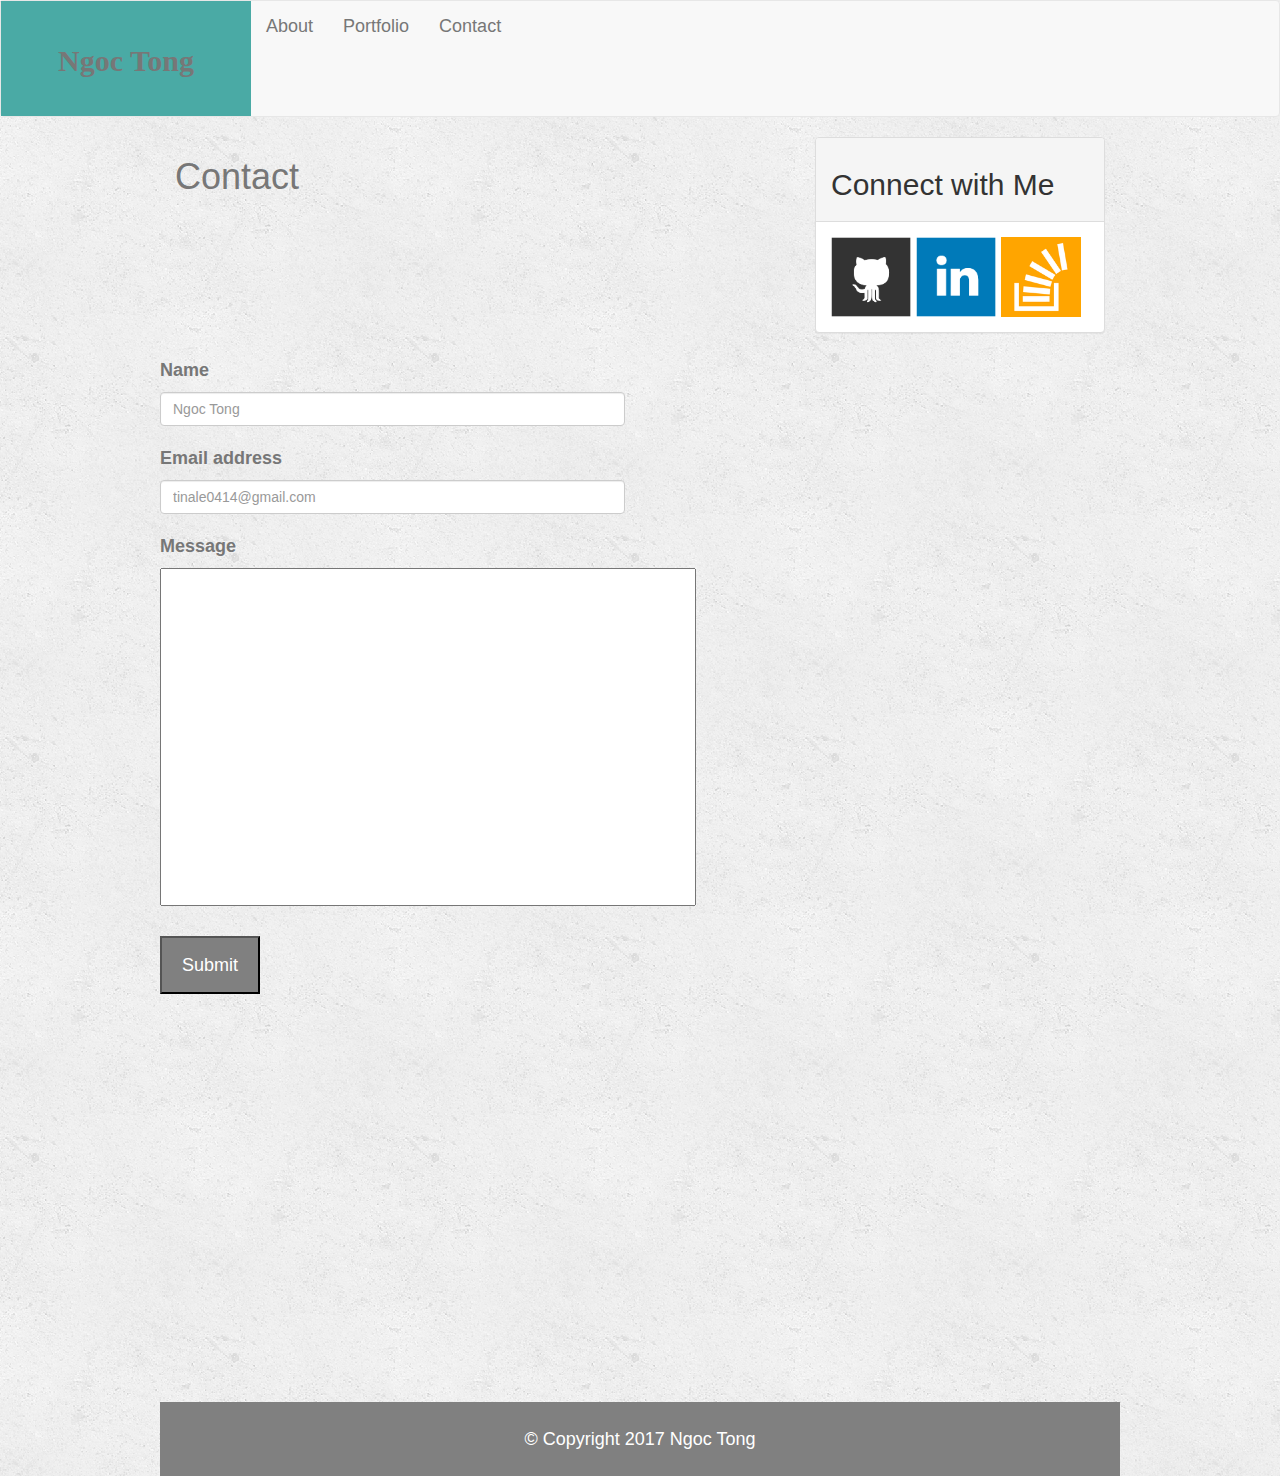
<file: contact.html>
<!DOCTYPE html>
<html>
<head>
	<title>Portfolio-About</title>
	<meta charset="UTF-8">
	<meta name="viewport" content="width=device-width, initial-scale=1">
	
	<link rel="stylesheet" href="https://maxcdn.bootstrapcdn.com/bootstrap/3.3.7/css/bootstrap.min.css" integrity="sha384-BVYiiSIFeK1dGmJRAkycuHAHRg32OmUcww7on3RYdg4Va+PmSTsz/K68vbdEjh4u" crossorigin="anonymous">
	
	<link rel="stylesheet" type="text/css" href="styles.css">
</head>	
<body>

	<nav class="navbar navbar-default">
  		<div class="container-fluid">
    		<div class="navbar-header">
      			<a class="navbar-brand" href="#">Ngoc Tong</a>
    		</div>
    	<ul class="nav navbar-nav">
      		<li><a href="#">About</a></li>
      		<li><a href="#">Portfolio</a></li>
      		<li><a href="#">Contact</a></li>
    	</ul>
  		</div>
	</nav>

	<div class="container">
		<div class="row">
			<div class="col-md-8">
				<h1>Contact</h1>
				<br>
				<hr>
			</div>

			<div class="col-md-4">
				<div class="panel panel-default">
	  				
	  				<div class="panel-heading">
	  				<h2>Connect with Me</h2>
	  				</div>
	  				
	  				<div class="panel-body">
		  				<img src="images/github-128.png" alt="GitHub" width="80" height="80">
		  				<img src="images/linkedin-128.png" alt="LinkedIn" width="80" height="80">
	        			<img src="images/stackoverflow-128.png" alt="Stack Overflow" width="80" height="80">	
        			</div>
				
				</div>
			</div>

		<div class="row">
			<div class="col-md-2">
				<form>
					  <div class="form-group">
					    <label for="name">Name</label>
					    <input type="name" class="form-control" id="Name" placeholder="Ngoc Tong">
					  </div>

					  <div class="form-group">
					    <label for="exampleInputEmail1">Email address</label>
					    <input type="email" class="form-control" id="exampleInputEmail1" placeholder="tinale0414@gmail.com">
					  </div>
					  
					  <div class="form-group1">
					    <label for="message">Message</label>
					    <input type="message" class="form-control1" id="message" placeholder="">
					   </div>
					  
					  <button type="submit" class="buttom">Submit</button>
				</form>	
			
			</div>	
		</div>

	<br><br>

	<div class="footer-copyright">
        <div class="container-fluid">
            © Copyright 2017 Ngoc Tong
        </div>
    </div>
      
</body>
</html>
</file>
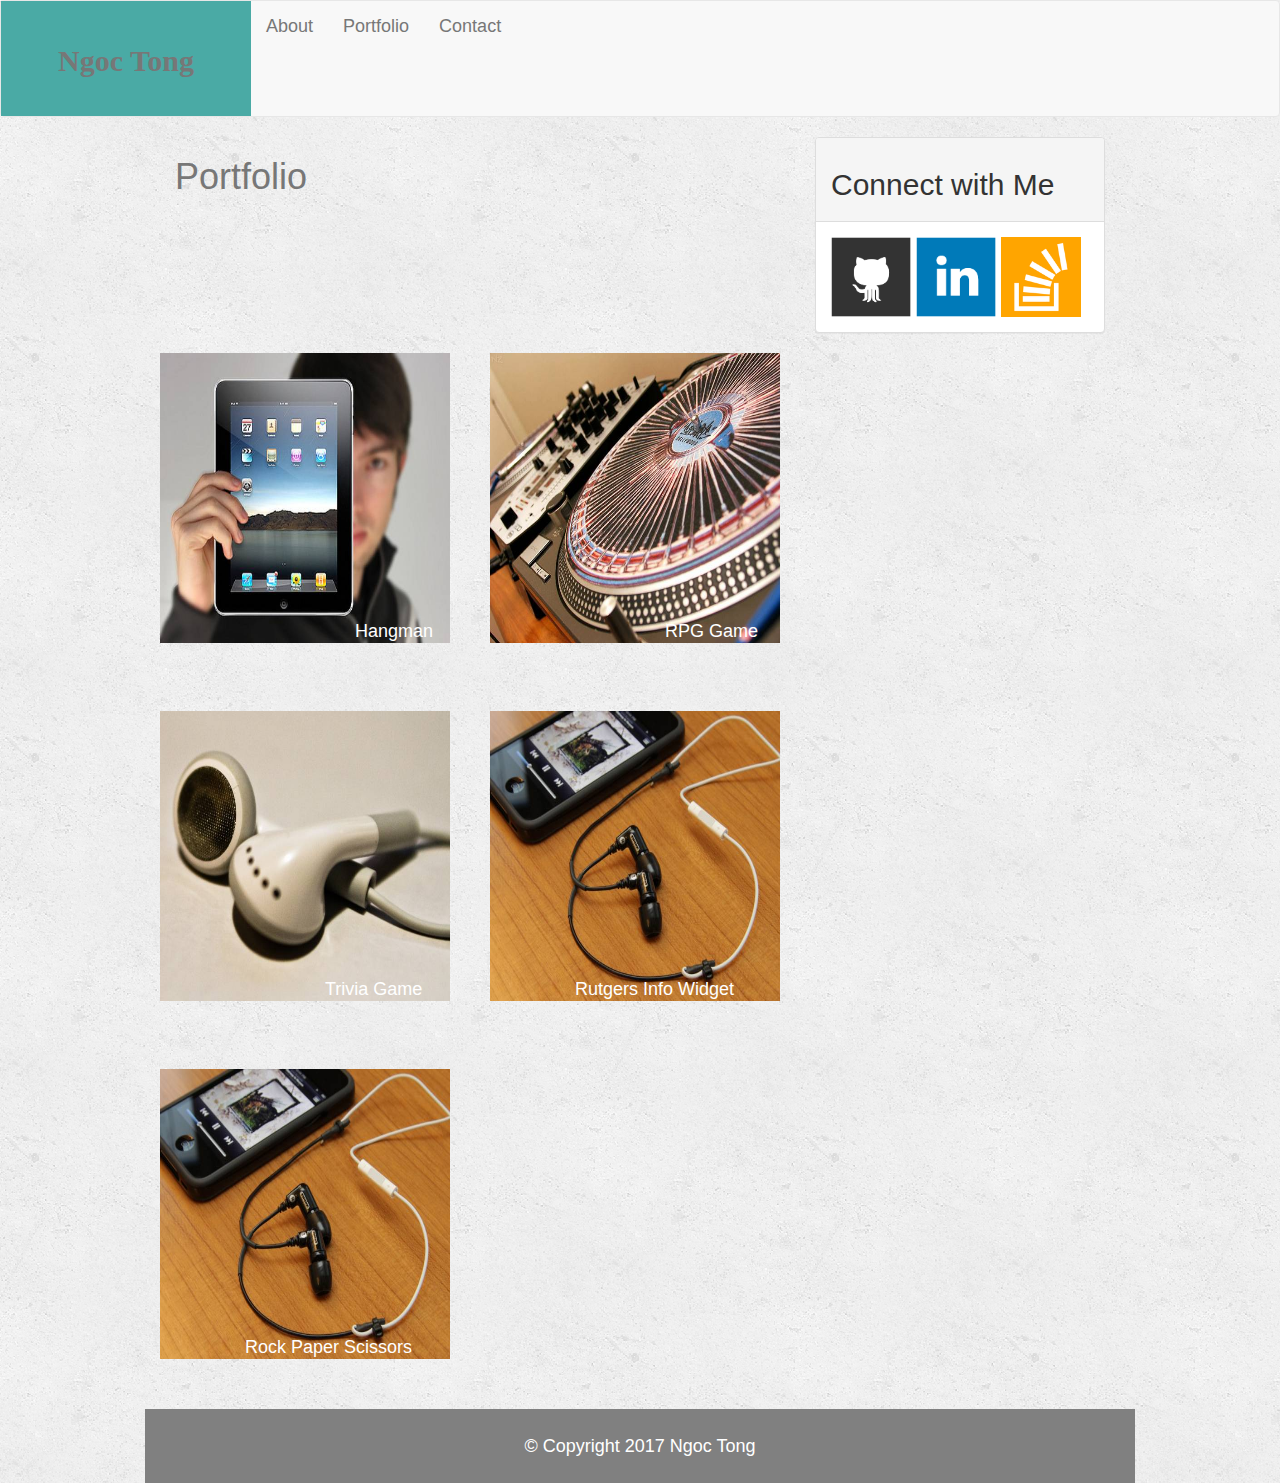
<file: portfolio.html>
<!DOCTYPE html>
<html>
<head>
	<title>Portfolio-About</title>
	<meta charset="UTF-8">
	<meta name="viewport" content="width=device-width, initial-scale=1">
	
	<link rel="stylesheet" href="https://maxcdn.bootstrapcdn.com/bootstrap/3.3.6/css/bootstrap.min.css">
	
	<link rel="stylesheet" type="text/css" href="styles.css">
</head>	
<body>

	<nav class="navbar navbar-default">
  		<div class="container-fluid">
    		<div class="navbar-header">
      			<a class="navbar-brand" href="#">Ngoc Tong</a>
    		</div>
    	<ul class="nav navbar-nav">
      		<li><a href="#">About</a></li>
      		<li><a href="#">Portfolio</a></li>
      		<li><a href="#">Contact</a></li>
    	</ul>
  		</div>
	</nav>

	<div class="container">
		<div class="row">
			<div class="col-md-8">
				<h1>Portfolio</h1>
				<br>
				<hr>
			</div>

			<div class="col-md-4">
				<div class="panel panel-default">
	  				
	  				<div class="panel-heading">
	  				<h2>Connect with Me</h2>
	  				</div>
	  				
	  				<div class="panel-body">
		  				<img src="images/github-128.png" alt="GitHub" width="80" height="80">
		  				<img src="images/linkedin-128.png" alt="LinkedIn" width="80" height="80">
	        			<img src="images/stackoverflow-128.png" alt="Stack Overflow" width="80" height="80">	
        			</div>
				
				</div>
			</div>

		<div class="row">
			<div class="col-md-4">
				<img src="images/technics-q-c-640-480-1.jpg" alt="Hangman" width="290" height="290"> 
				<div class="hangman">Hangman</div>
			</div>

			<div class="col-md-4">
				<img src="images/technics-q-c-640-480-2.jpg" alt="RPG Game" width="290" height="290">
				<div class="RPGGame">RPG Game</div>
			</div>

		</div>
			
		<br><br>

		<div class="row">
			<div class="col-md-4">
				<img src="images/technics-q-c-640-480-5.jpg" alt="Trivia Game" width="290" height="290">
				<div class="Trivia">Trivia Game</div>
			</div>

			<div class="col-md-4">
				<img src="images/technics-q-c-640-480-7.jpg" alt="Rutgers Info Widget"  width="290" height="290" >
				<div class="Rutgers">Rutgers Info Widget</div>
			</div>

		</div>
	
	<br><br>
		
		<div class="row">
			<div class="col-md-4">
				<img src="images/technics-q-c-640-480-7.jpg" width="290" height="290">
				<div class="Rock">Rock Paper Scissors</div>
			</div>

	<div class="footer-copyright">
        <div class="container-fluid">
            © Copyright 2017 Ngoc Tong
        </div>
    </div>
      
</body>
</html>
</file>
<file: styles.css>
body {
    font-family: Arial, "Helvetica Neue", Helvetica, sans-serif;
    font-size: 18px;
    line-height: 34px;
    color: #777;
    background: url("../images/concrete_seamless.png");
  }

.container {
    width: 100%;
    max-width: 960px;
    margin: 0 auto;
    clear: both;
}

.navbar navbar-default {
    position: fixed;
    width: 100%;
    max-width: 960px;
    color: #fff;
    background: #fff;
    border-bottom: 2px solid #ccc;
}

.navbar-brand {
    float: left;
    width: 250px;
    height: 90px;
    font-family: Georgia, Times, "Times New Roman", serif;
    font-size: 30px;
    font-weight: 700;
    line-height: 90px;
    color: #fff;
    text-align: center;
    text-decoration: none;
    background: #4aaaa5;
    padding-bottom: 100px;
    max-width: 960px;
}

.nav navbar-nav {
    text-align: center;
    float: right;
}

.col-md-2 {
    margin-right: 40px;
    width: 495px;
}

.form-control1 {
    padding: 150px;
    margin-bottom: 30px;
}

.buttom {
    padding: 10px;
    width: 100px;
    background-color: grey;
    color: white;
    text-align: center;
}

.hangman {
    position: absolute;
    bottom: -5px;
    left: 210px;
    color: white;
    text-align: center;
    font-size: 18px;
}

.RPGGame {
    position: absolute;
    bottom: -5px;
    left: 190px;
    color: white;
    text-align: center;
    font-size: 18px;
}

.Trivia {
    position: absolute;
    bottom: -5px;
    left: 180px;
    color: white;
    text-align: center;
    font-size: 18px;
}

.Rutgers {
    position: absolute;
    bottom: -5px;
    left: 100px;
    color: white;
    text-align: center;
    font-size: 18px;
}

.Rock {
    position: absolute;
    bottom: -5px;
    left: 100px;
    color: white;
    text-align: center;
    font-size: 18px;
}

.footer-copyright {
    padding: 20px;
    background-color: grey;
    color: white;
    text-align: center;
    margin-top: 340px;
}
</file>
